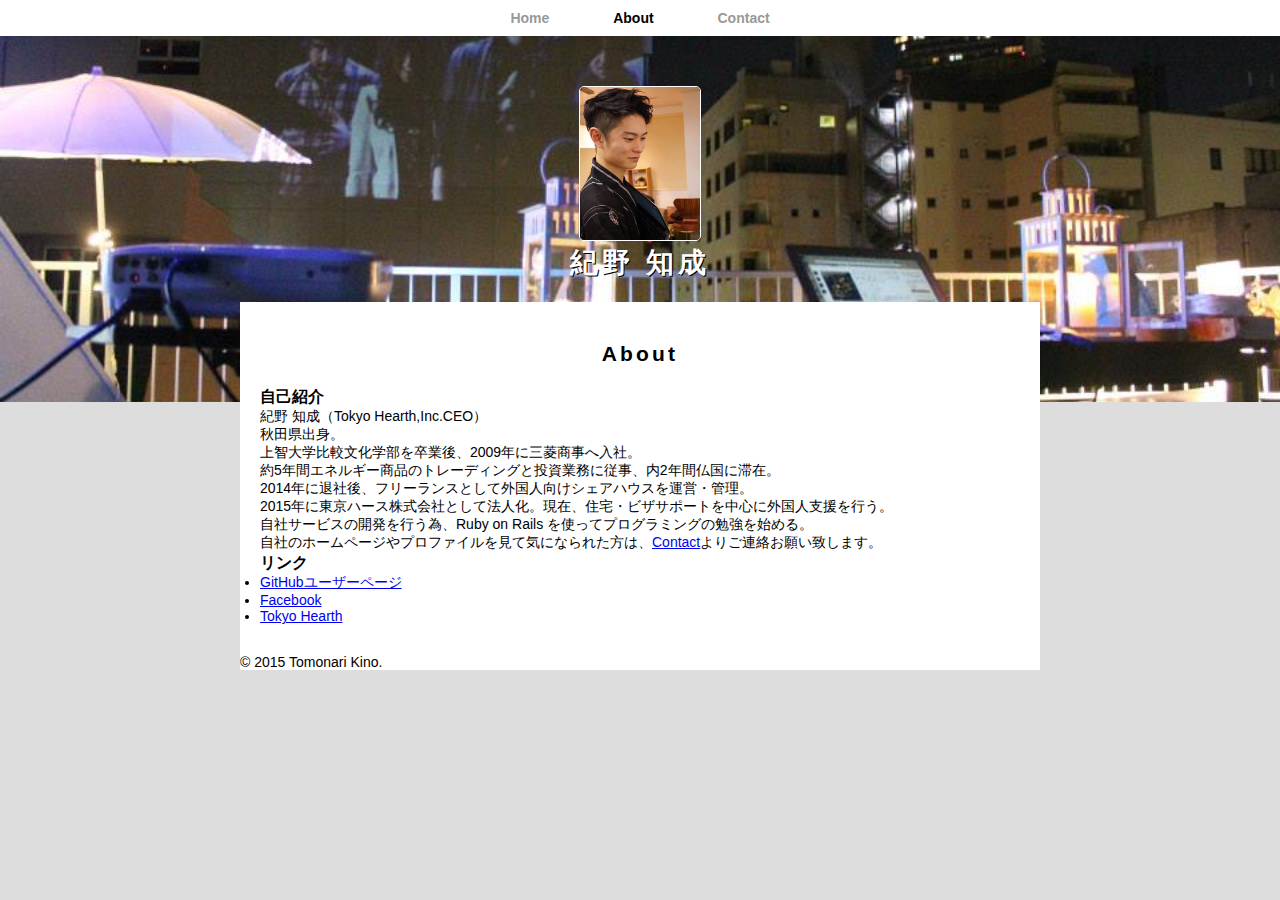
<file: index.html>
<!DOCTYPE html>
<html lang="ja">
  <head>
    <meta charset="utf-8" />
    <meta name=”keywords” content=”紀野知成,kinoTomonari,CEO”>
    <meta name=”description” content=”紀野知成の紹介ページ">
    <title>紀野 知成 | About</title>
    <link rel="stylesheet" href="about.css" />
  </head>
  <body>
    <header>
      <nav>
        <ul>
          <li><a href="index.html">Home</a></li>
          <li><a href="about.html" class="selected">About</a></li>
          <li><a href="contact.html">Contact</a></li>
        </ul>
      </nav>
      <div id="logo">
        <img src="profile.jpg" alt="" />
        <h1>紀野 知成</h1>
      </div>
    </header>
    <div class="container">
      <section>
        <h2>About</h2>
        <h3>自己紹介</h3>
        <p>紀野 知成（Tokyo Hearth,Inc.CEO）</p>
        <p>秋田県出身。</p>
        <p>上智大学比較文化学部を卒業後、2009年に三菱商事へ入社。</p>
        <p>約5年間エネルギー商品のトレーディングと投資業務に従事、内2年間仏国に滞在。</p>
        <p>2014年に退社後、フリーランスとして外国人向けシェアハウスを運営・管理。</p>
        <p>2015年に東京ハース株式会社として法人化。現在、住宅・ビザサポートを中心に外国人支援を行う。</p>
        <p>自社サービスの開発を行う為、<span class="red">Ruby on Rails</span> を使ってプログラミングの勉強を始める。</p>
        <p>自社のホームページやプロファイルを見て気になられた方は、<a href="contact.html">Contact</a>よりご連絡お願い致します。</p>
        <h3>リンク</h3>
        <ul>
          <li><a href="https://github.com/tomcat1022jp">GitHubユーザーページ</a></li> 
          <li><a href="https://www.facebook.com/Tomcat1022jp" target="_blank">Facebook</a></li>
          <li><a href="https://www.t-hearth.com" target="_blank">Tokyo Hearth</a></li>
        </ul>
      </section>
      <footer>
        <p>&copy; 2015 Tomonari Kino.</p>
      </footer>
    </div>
  </body>
</html>
</file>
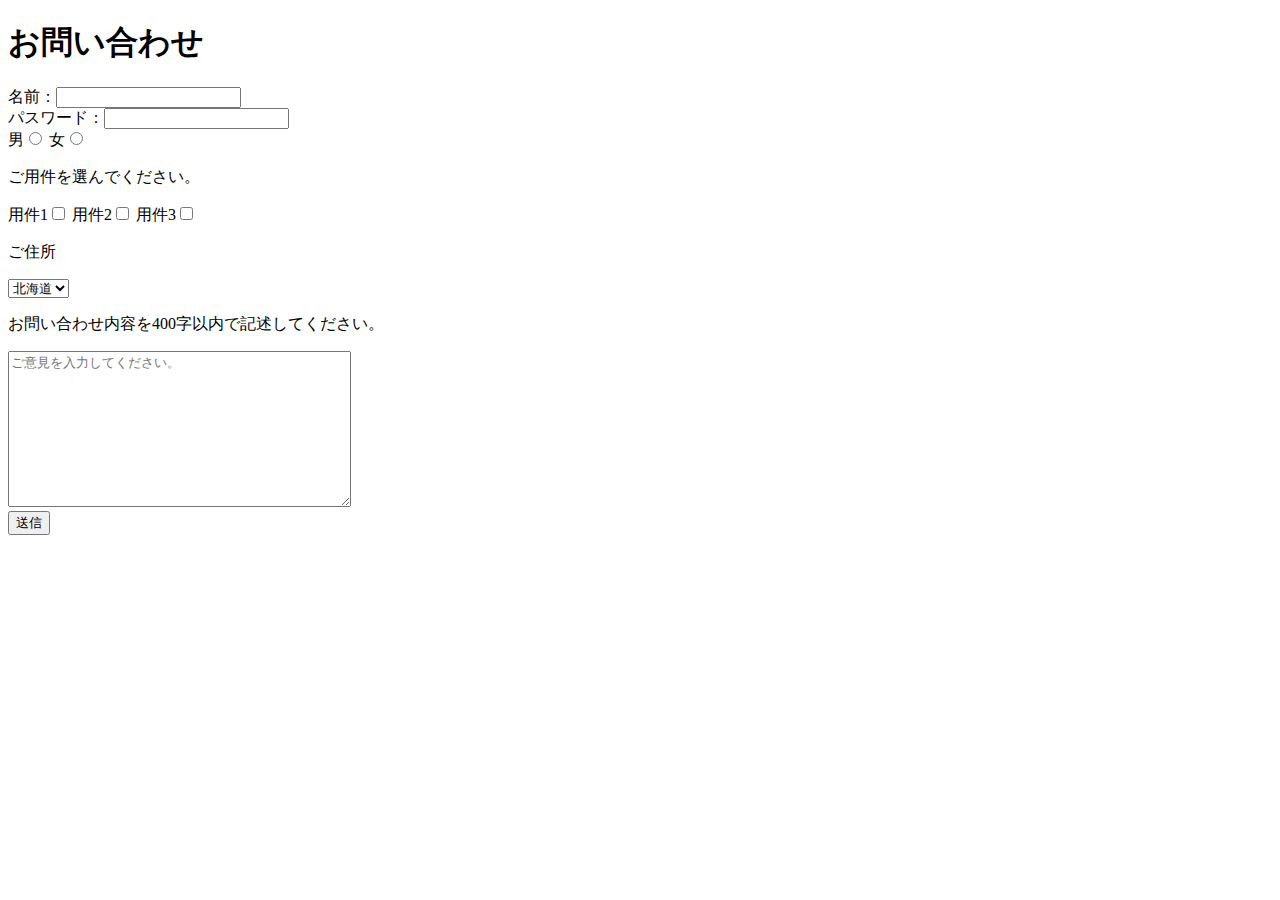
<file: contact.html>
<!DOCTYPE HTML>
<html lang="ja">
<head>
  <meta charset="UTF-8" />
  <title>お問い合わせフォーム</title>
</head>

<body>
    <!-- コメント -->
  <h1>お問い合わせ</h1>
  <form action="" method="post">
    <input type="hidden" value="隠しデータ" />
    
    <label>名前：<input type="text" name="login_name" /></label><br />
    <label>パスワード：<input type="password" name="password" /></label><br />
    <div>
      <label>男<input type="radio" name="gender" value="man" /></label>
      <label>女<input type="radio" name="gender" value="woman" /></label>
    </div>
    <div>
      <p>ご用件を選んでください。</p>
      <label>用件1<input type="checkbox" name="hobby" value="1" /></label>
      <label>用件2<input type="checkbox" name="hobby" value="2" /></label>
      <label>用件3<input type="checkbox" name="hobby" value="3" /></label>
    </div>
    <div>
      <p>ご住所</p>
      <select name="select1">
        <option value="1">北海道</option>
        <option value="2">東京都</option>
        <option value="3">沖縄県</option>
      </select>
    </div>
    <div>
      <p>お問い合わせ内容を400字以内で記述してください。</p>
      <textarea name="opinion" cols="40" rows="10" maxlength="400"
        placeholder="ご意見を入力してください。"></textarea>
    </div>
    <input type="submit" value="送信" />
  </form>
</body>

</html>
</file>
<file: about.css>
* {
  margin: 0;
  padding: 0;
}

body {
  font-family: YuGothic, "游ゴシック", "メイリオ", Meiryo, "ヒラギノ角ゴ Pro W3", "Hiragino Kaku Gothic Pro", sans-serif;
  background-color: #ddd;
  font-size: 14px;
}

header {
  background-image: url("bg.jpg");
  background-position: center center;
  background-size: cover;
  background-repeat: no-repeat;
  padding-bottom: 100px;
}

#logo {
  padding: 20px 0;
  text-align: center;
}

#logo img {
  max-width: 120px;
  border: 1px solid #fff;
  border-radius: 5px;
}

#logo h1 {
  letter-spacing: 0.15em;
  color: #fff;
  text-shadow: 1px 1px 0px #000;
}

nav {
  margin: 0 0 30px 0;
  padding: 10px 0;
  text-align: center;
  background-color: #fff;
}

nav ul {
  margin: 0 10px;
  padding: 0;
}

nav ul li {
  margin: 0 20px;
  display: inline-block;
}

nav ul li a {
  padding: 15px 10px;
  text-decoration: none;
  color: #999;
  font-weight: bold;
}

nav ul li a.selected {
  color: #000;
}

.container {
  max-width: 800px;
  margin: -100px auto 0;
  background-color: #fff;
}

section {
  padding: 30px 20px;
}

section h2 {
  padding: 10px 0 20px 0;
  text-align: center;
  letter-spacing: 0.15em;
}

/* コメント */
</file>
